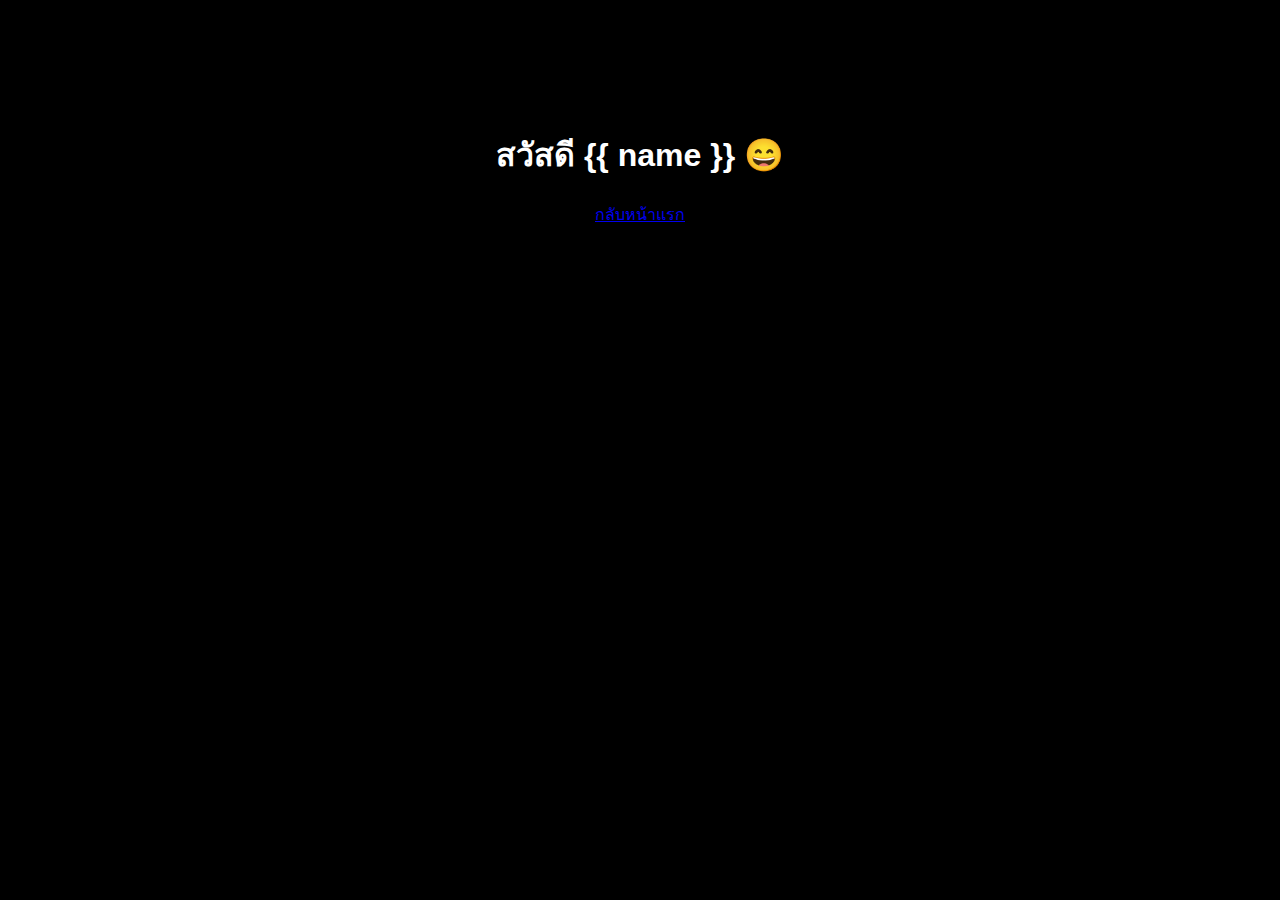
<file: templates/hello.html>
<!DOCTYPE html>
<html>
<head>
    <title>Hello</title>
</head>
<body style="background:black;color:white;text-align:center;padding-top:100px;font-family:Arial">

    <h1>สวัสดี {{ name }} 😄</h1>
    <a href="/">กลับหน้าแรก</a>

</body>
</html>
</file>
